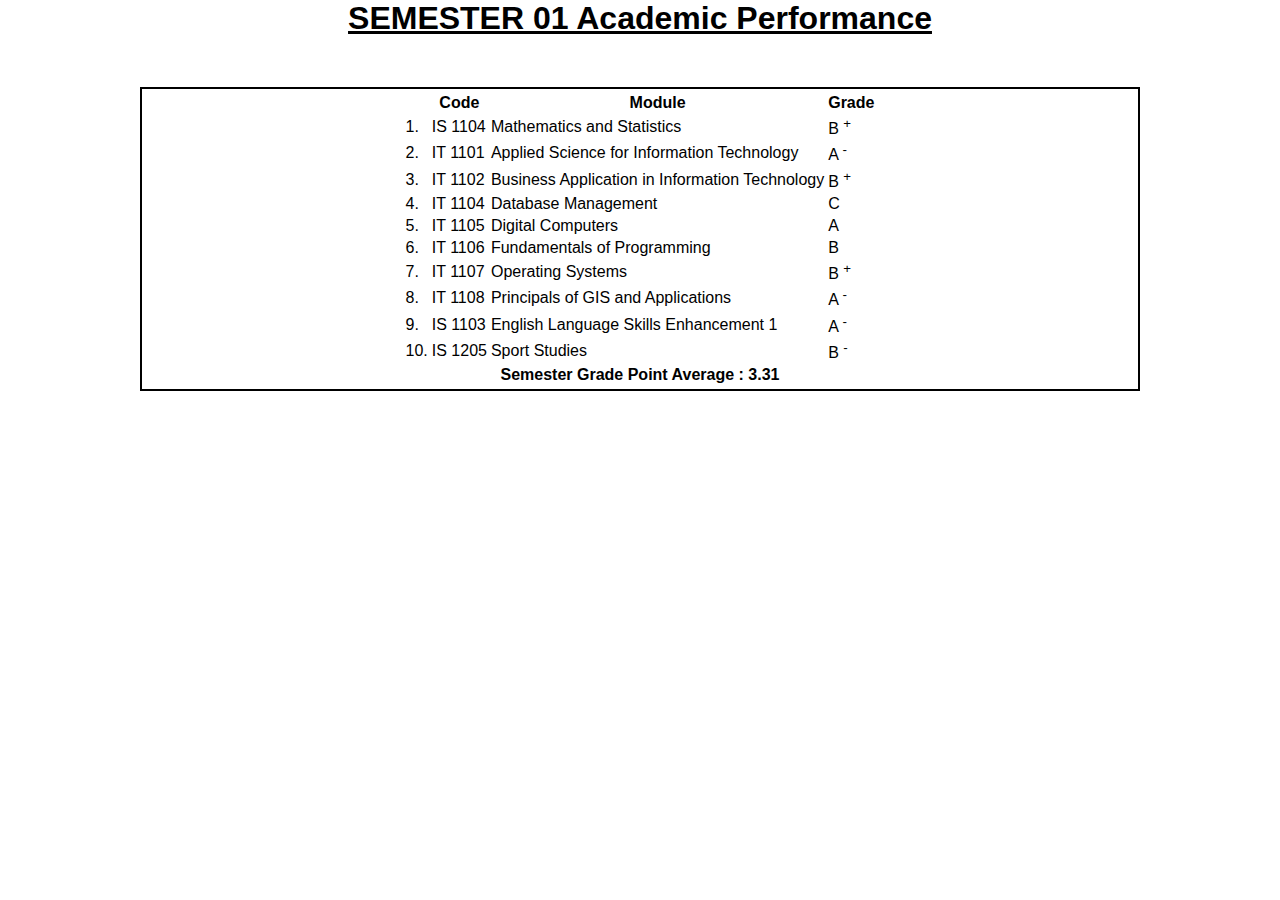
<file: Components/sem1.html>
<!DOCTYPE html>
<html lang="en">
	<head>
		<meta charset="UTF-8" />
		<meta name="viewport" content="width=device-width, initial-scale=1.0" />
		<title>SEM01 Academic Performance</title>
		<link rel="stylesheet" href="../Styles/sem1.css"/>
	</head>
	<body>
		
        <div class="conatiner">
			<!-- Head section goes here -->
			<header>
				<h1>SEMESTER 01 Academic Performance</h1>
			</header>
            

		<div class="table">
			<table>
				<tr>
					<th> </th>
					<th> <b> Code </b></th>
					<th> <b> Module </b></th>
					<th> <b> Grade  </b></th>
				</tr>
				<tr>
					<td> 1. </td>
					<td> IS 1104 </td>
					<td> Mathematics and Statistics  </td>
					<td> B <sup> + </sup> </td>
				</tr>
				<tr>
					<td> 2. </td>
					<td> IT 1101 </td>
					<td> Applied Science for Information Technology  </td>
					<td> A <sup> - </sup> </td>
				</tr>
				<tr>
					<td> 3. </td>
					<td> IT 1102 </td>
					<td> Business Application in Information Technology  </td>
					<td> B <sup> + </sup> </td>
				</tr>
				<tr>
					<td> 4. </td>
					<td> IT 1104 </td>
					<td> Database Management  </td>
					<td> C </td>
				</tr>
				<tr>
					<td> 5. </td>
					<td> IT 1105 </td>
					<td> Digital Computers  </td>
					<td> A </td>
				</tr>
				<tr>
					<td> 6. </td>
					<td> IT 1106 </td>
					<td> Fundamentals of Programming   </td>
					<td> B  </td>
				</tr>
				<tr>
					<td> 7. </td>
					<td> IT 1107 </td>
					<td> Operating Systems  </td>
					<td> B <sup> + </sup> </td>
				</tr>
				<tr>
					<td> 8. </td>
					<td> IT 1108 </td>
					<td> Principals of GIS and Applications </td>
					<td> A <sup> - </sup> </td>
				</tr>
				<tr>
					<td> 9. </td>
					<td> IS 1103 </td>
					<td> English Language Skills Enhancement 1  </td>
					<td> A <sup> - </sup> </td>
				</tr>
				<tr>
					<td> 10. </td>
					<td> IS 1205 </td>
					<td> Sport Studies  </td>
					<td> B <sup> - </sup> </td>
				</tr>
				<tr>
					<th colspan="4">
						<b> Semester Grade Point Average :  3.31 </b>
					</th>
				</tr>
			</table>
		</div>
        </div>
		
</html>
</file>
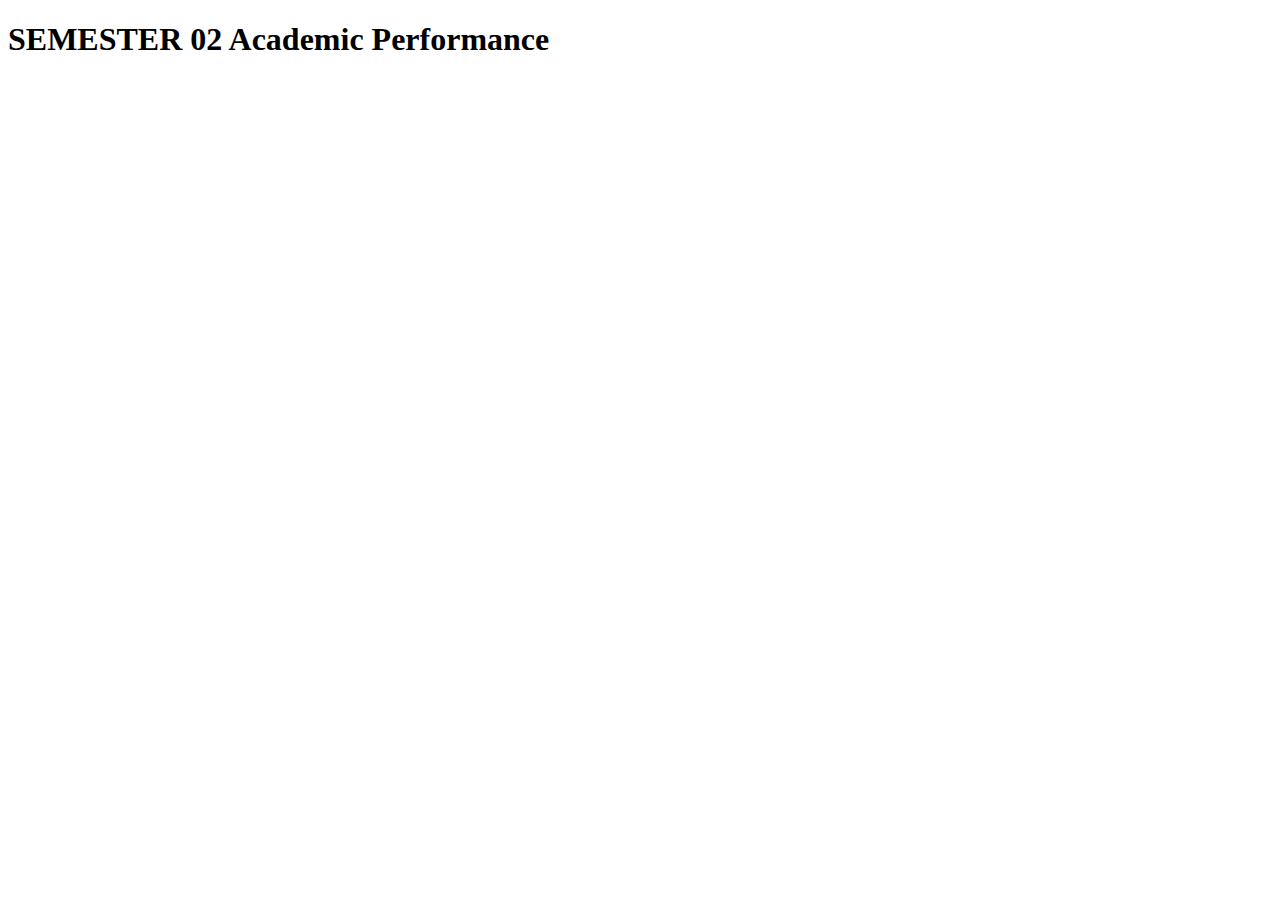
<file: Components/sem2.html>
<!DOCTYPE html>
<html lang="en">
	<head>
		<meta charset="UTF-8" />
		<meta name="viewport" content="width=device-width, initial-scale=1.0" />
		<title>SEM02 Academic Performance</title>
	</head>
	<body>
		<!-- Head section goes here -->
        <div class="conatiner">
            <h1>SEMESTER 02 Academic Performance</h1>
        </div>
		
</html>
</file>
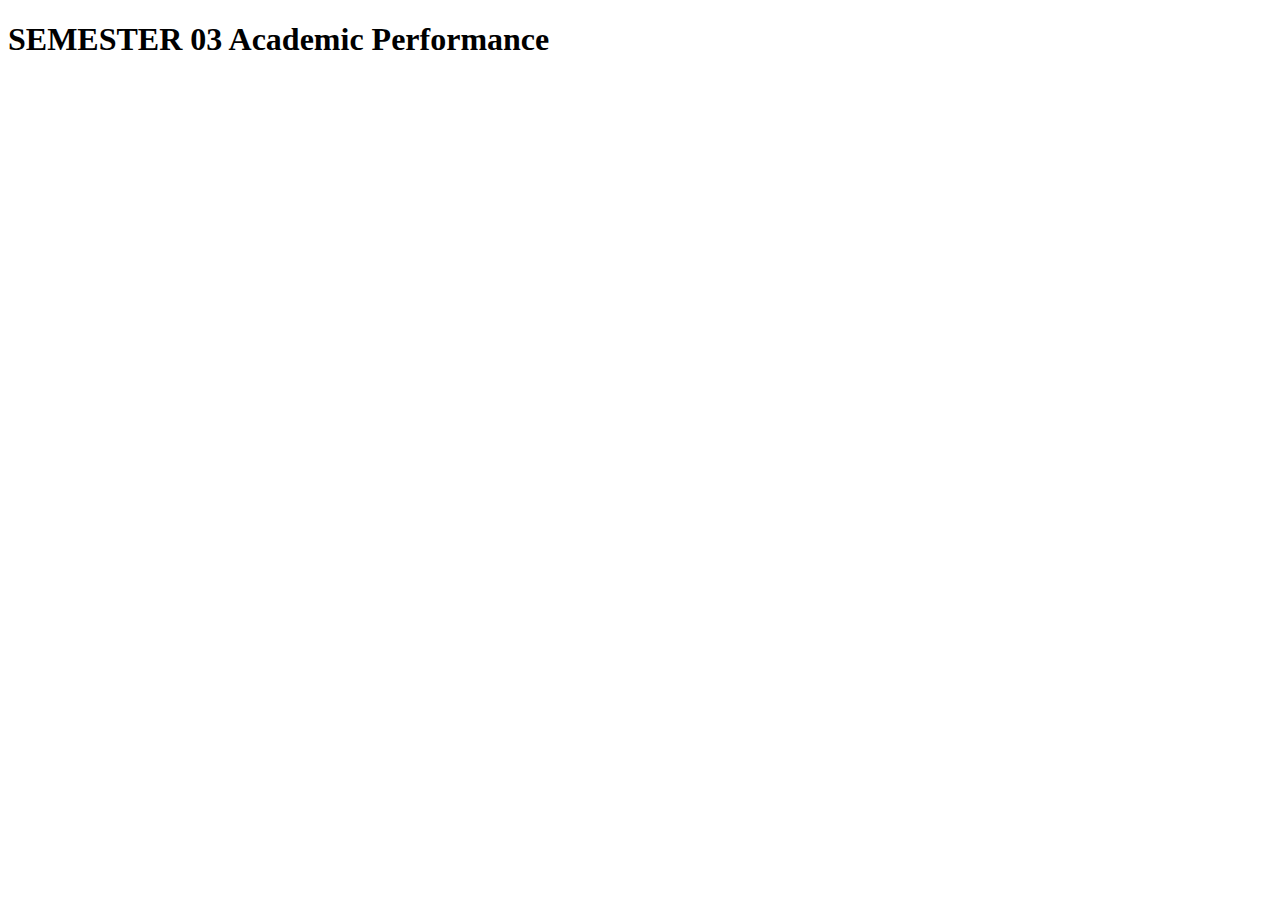
<file: Components/sem3.html>
<!DOCTYPE html>
<html lang="en">
	<head>
		<meta charset="UTF-8" />
		<meta name="viewport" content="width=device-width, initial-scale=1.0" />
		<title>SEM03 Academic Performance</title>
	</head>
	<body>
		<!-- Head section goes here -->
        <div class="conatiner">
            <h1>SEMESTER 03 Academic Performance</h1>
        </div>
		
</html>
</file>
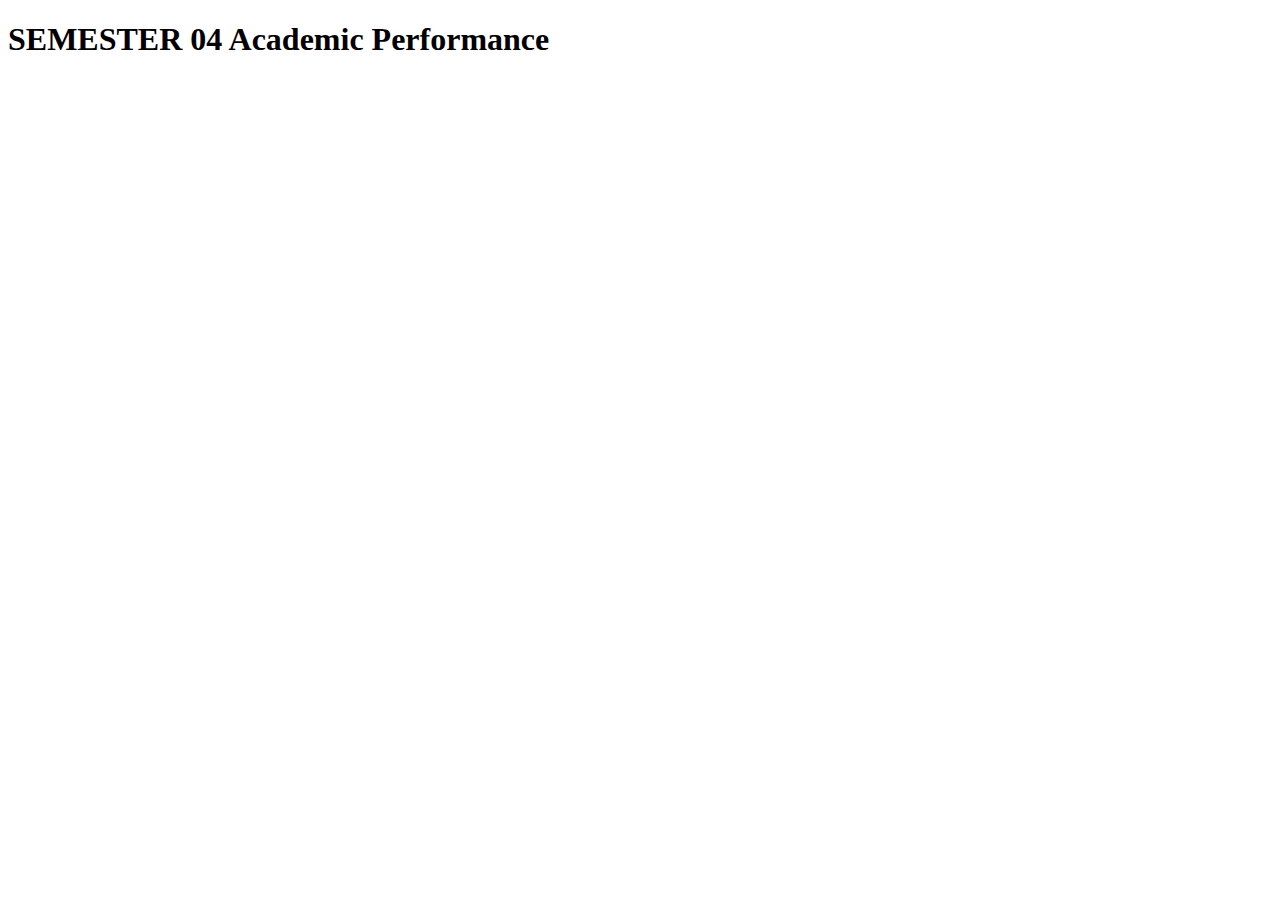
<file: Components/sem4.html>
<!DOCTYPE html>
<html lang="en">
	<head>
		<meta charset="UTF-8" />
		<meta name="viewport" content="width=device-width, initial-scale=1.0" />
		<title>SEM04 Academic Performance</title>
	</head>
	<body>
		<!-- Head section goes here -->
        <div class="conatiner">
            <h1>SEMESTER 04 Academic Performance</h1>
        </div>
		
</html>
</file>
<file: Styles/sem1.css>
* {
	margin: auto;
	padding: auto;
	box-sizing: border-box;
	font-family: "Segoe UI", Tahoma, Geneva, Verdana, sans-serif;
}

header {
	text-align: center;
	text-decoration: underline;
}

.table {
	margin-top: 50px;
	width: 1000px;
	font-weight: 500;
	border: 2px;
	border-style: solid;
	padding: 2px;
}

.table th {
	text-align: center;
}

.table td {
	text-align: left;
}
</file>
